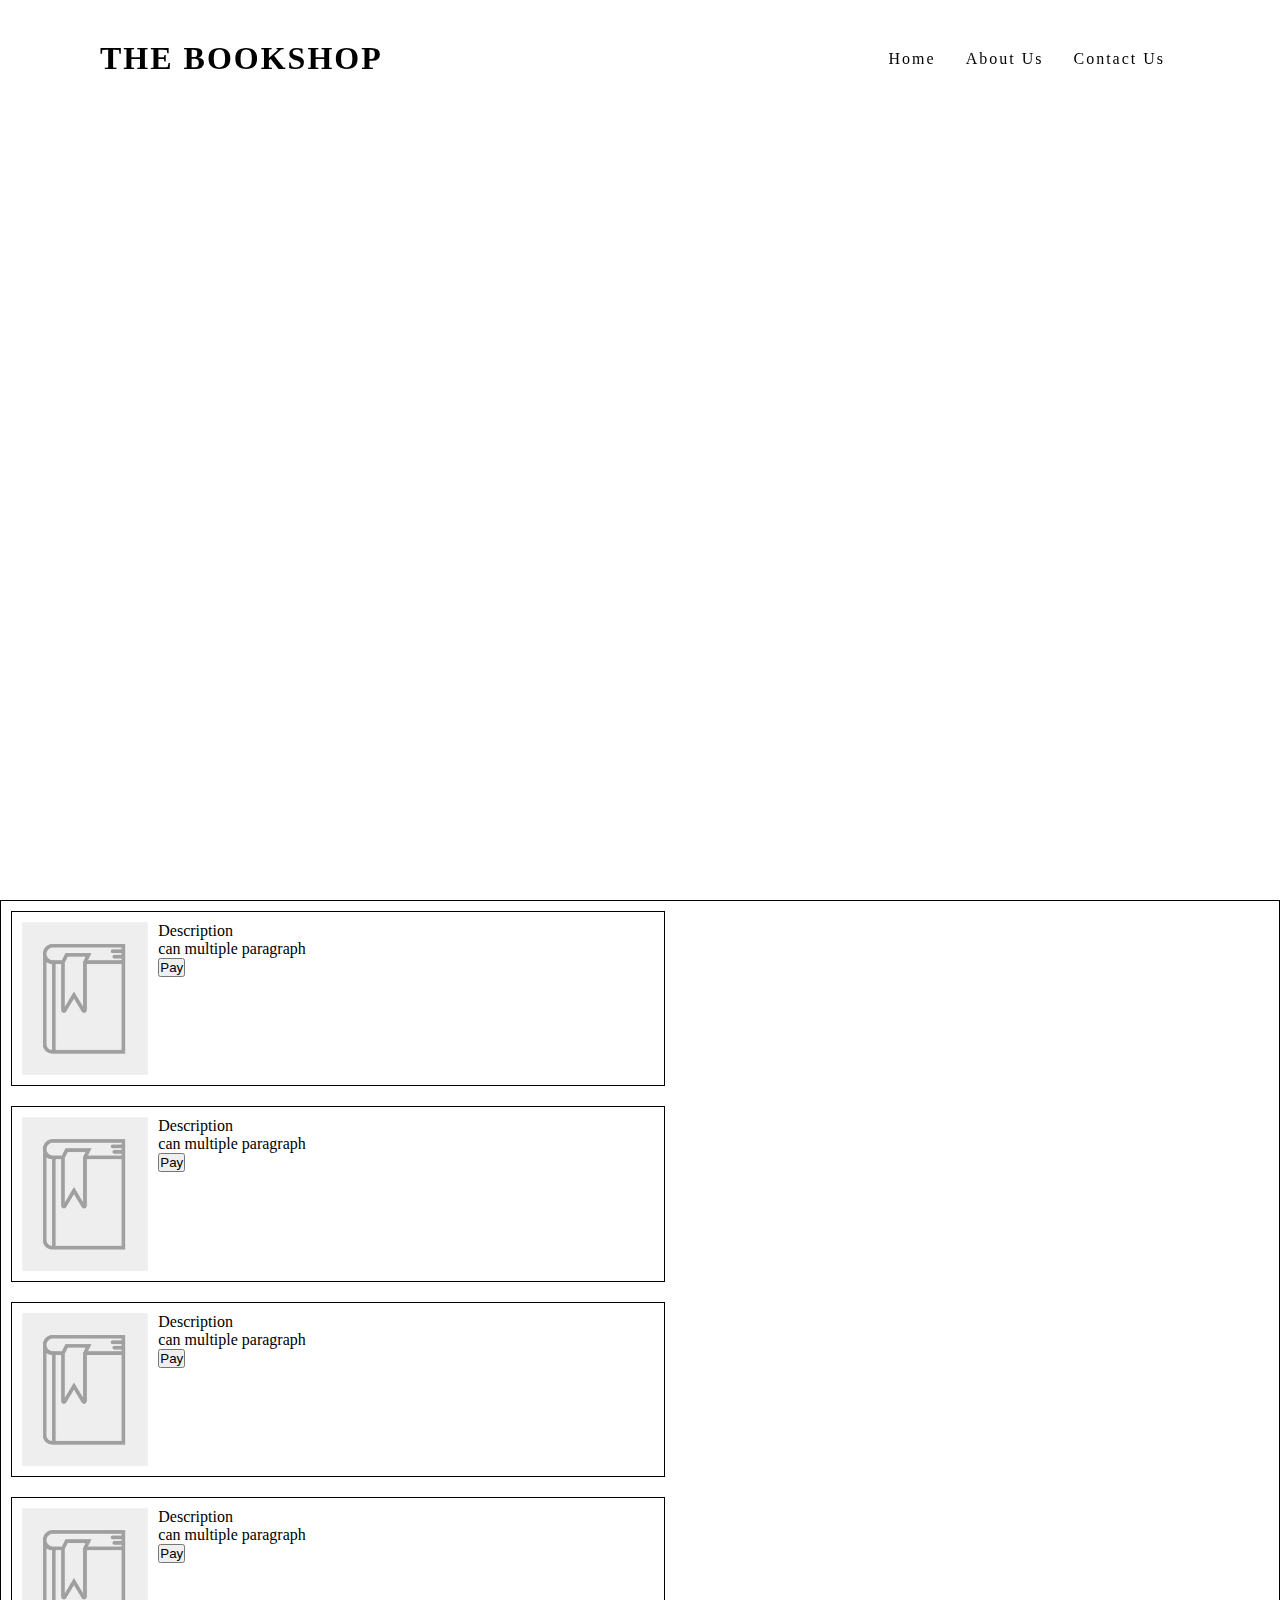
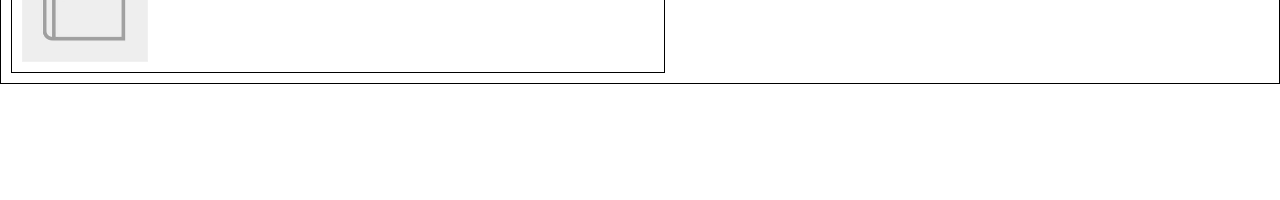
<file: index.html>
<!DOCTYPE html>
<html>
    <head>
        <meta name="viewport" content="width=device-width, initial-scale=1.0">
        <script src="/js/index.js"></script>
        <link rel="stylesheet" href="/css/allCSS.css">
    </head>
    <body>
        <header>
            <a href="#" class="logo">The Bookshop</a>
            <ul>
                <li><a href="#">Home</a></li>
                <li><a href="#">About Us</a></li>
                <li><a href="#"> Contact Us</a></li>
            </ul> 
        </header>
        <section class="banner">
            
        </section>
        <script type="text/javascript">
            window.addEventListener("scroll", function(){
                var header = document.querySelector("header");
                header.classList.toggle("sticky", window.scrollY > 0)
            })
        </script>

        <main>
            <div class = "mainContainer">

                <div class="bookBox">
                    <div>
                        <img src="BookPlaceholder.jpg" alt="" width="200">
                        <div class="a">
                            <p>Description</p>
                            <p>can multiple paragraph</p>
                            <button>Pay</button>
                        </div>
                    </div>
                </div>

                <div class="bookBox">
                    <div>
                        <img src="BookPlaceholder.jpg" alt="" width="200">
                        <div class="a">
                            <p>Description</p>
                            <p>can multiple paragraph</p>
                            <button>Pay</button>
                        </div>
                    </div>
                </div>
                
                <div class="bookBox">
                    <div>
                        <img src="BookPlaceholder.jpg" alt="" width="200">
                        <div class="a">
                            <p>Description</p>
                            <p>can multiple paragraph</p>
                            <button>Pay</button>
                        </div>
                    </div>
                </div>

                <div class="bookBox">
                    <div>
                        <img src="BookPlaceholder.jpg" alt="" width="200">
                        <div class="a">
                            <p>Description</p>
                            <p>can multiple paragraph</p>
                            <button>Pay</button>
                        </div>
                    </div>
                </div>
            </div>


        </main>
            

    </body>
</html>
</file>
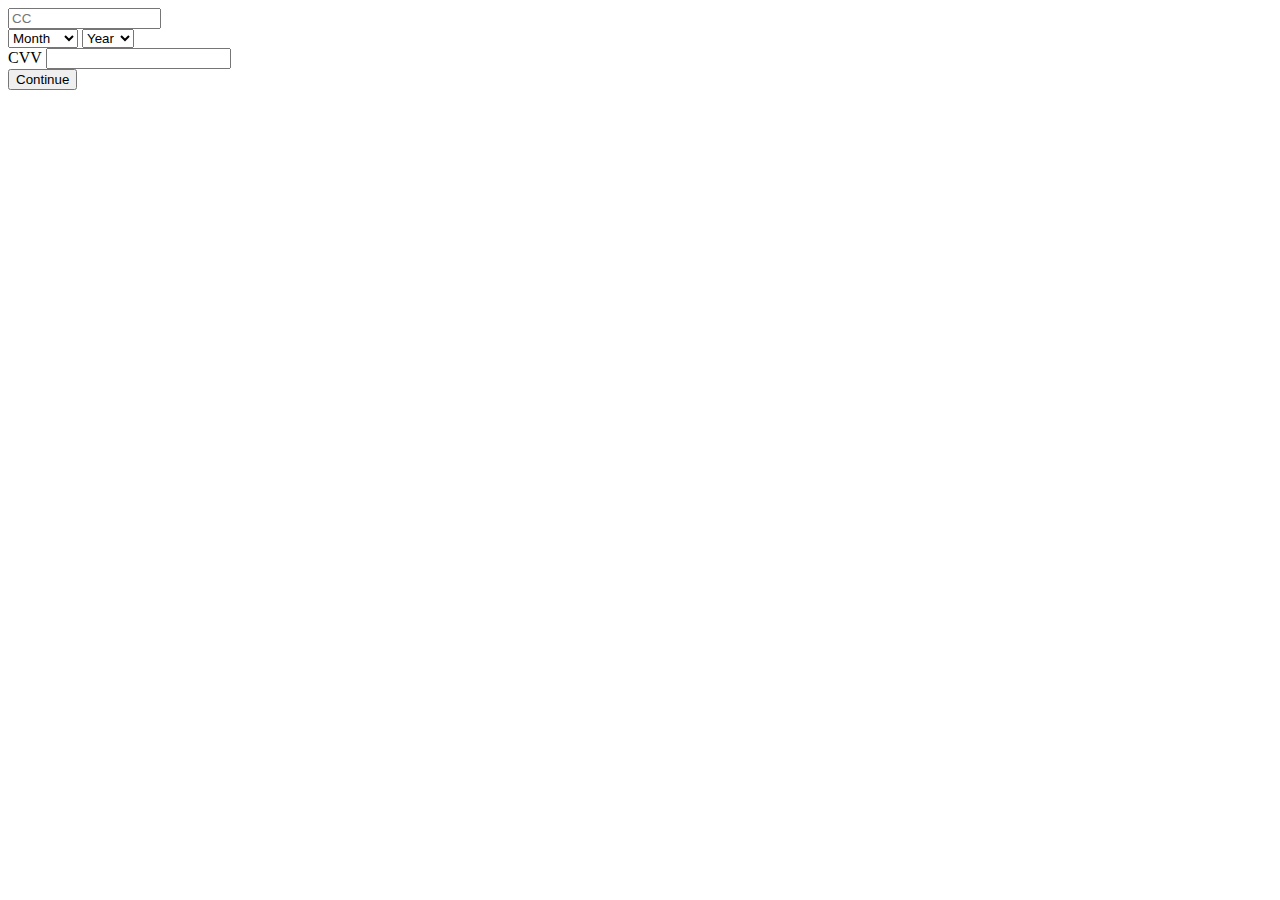
<file: pay.html>
<!DOCTYPE html>
<html lang="en">
<head>
    <meta charset="UTF-8">
    <meta name="viewport" content="width=device-width, initial-scale=1.0">
    <title>Document</title>
</head>
<body>
    <form>
        <label for="CC"></label>
        <input type="text" maxlength="16" size="16" id="cc" placeholder="CC">

        <br>

        <label for="EXP"></label>
        <select name="month" id="month">
            <option value="-1">Month</option>
            
            <option value="2024">January</option>
            <option value="2024">2023</option>
            <option value="2024">2024</option>
            <option value="2024">2025</option>
        </select>
        <select name="year" id="year">
            <option value="-1">Year</option>
            
            <option value="2024">2022</option>
            <option value="2024">2023</option>
            <option value="2024">2024</option>
            <option value="2024">2025</option>
        </select>
        <br>

        <label for="">CVV</label>
        <input type="text">

        <br>
        <input type="submit" id="send" value="Continue">

    </form>

    <script src="/js/index.js"></script>
</body>
</html>
</file>
<file: css/allCSS.css>
img {
    float: left;
    width: 20%;
    margin-right: 10px;
}

.a {
    float: inline-start;
    width: 25%;
}

p {
    color: #000;
}

*
{
    margin: 0;
    padding: 0;
    box-sizing: border-box;
}
body
{
    background: #fff;
    min-height: 200vh;
}
header
{ 
    position: fixed;
    top: 0;
    left: 0;
    width: 100%;  
    display: flex;
    justify-content: space-between;
    align-items: center;
    transition: 0.6s;
    padding: 40px 100px; 
    z-index: 100000;
}
header.sticky
{
    padding: 5px 100px;
    background: #000;
}
header .logo
{
    position: relative;
    font-weight: 700;
    color: #000;
    text-decoration: none;
    font-size: 2em;
    text-transform: uppercase;
    letter-spacing: 2px;
    transition: 0.6s;
}
header ul
{
    position: relative;
    display: flex;
    justify-content: center;
    align-items: center;
}
header ul li
{
    position: relative;
    list-style: none;
}
header ul li a
{
    position: relative;
    margin: 15px;
    text-decoration: none;
    color: #000;
    letter-spacing: 2px;
    font-weight: 500px;
    transition: 0.6s;
}
.banner
{
    position: relative;
    width: 100%;
    height: 100vh;
    background-size: cover;
    
}
header.sticky .logo,
header.sticky ul li a
{
    color: #fff;
}

.bookBox {
    position: relative;
    display: flex;
    padding: 10px;
    margin: 10px;
    border-style: solid;
    border-color: #000;
    border-width: 1px;
}

.mainContainer {
    display: flex;
    flex-wrap: wrap;
    border-style: solid;
    border-color: #000;
    border-width: 1px;
    margin-bottom: 10px;
}

@media (max-width: 650px) {

    img {
        float: left;
        width: 40%;
        margin-right: 10px;
    }
    
    .a {
        float: left;
        width: 50%;
    }
    
    
}
</file>
